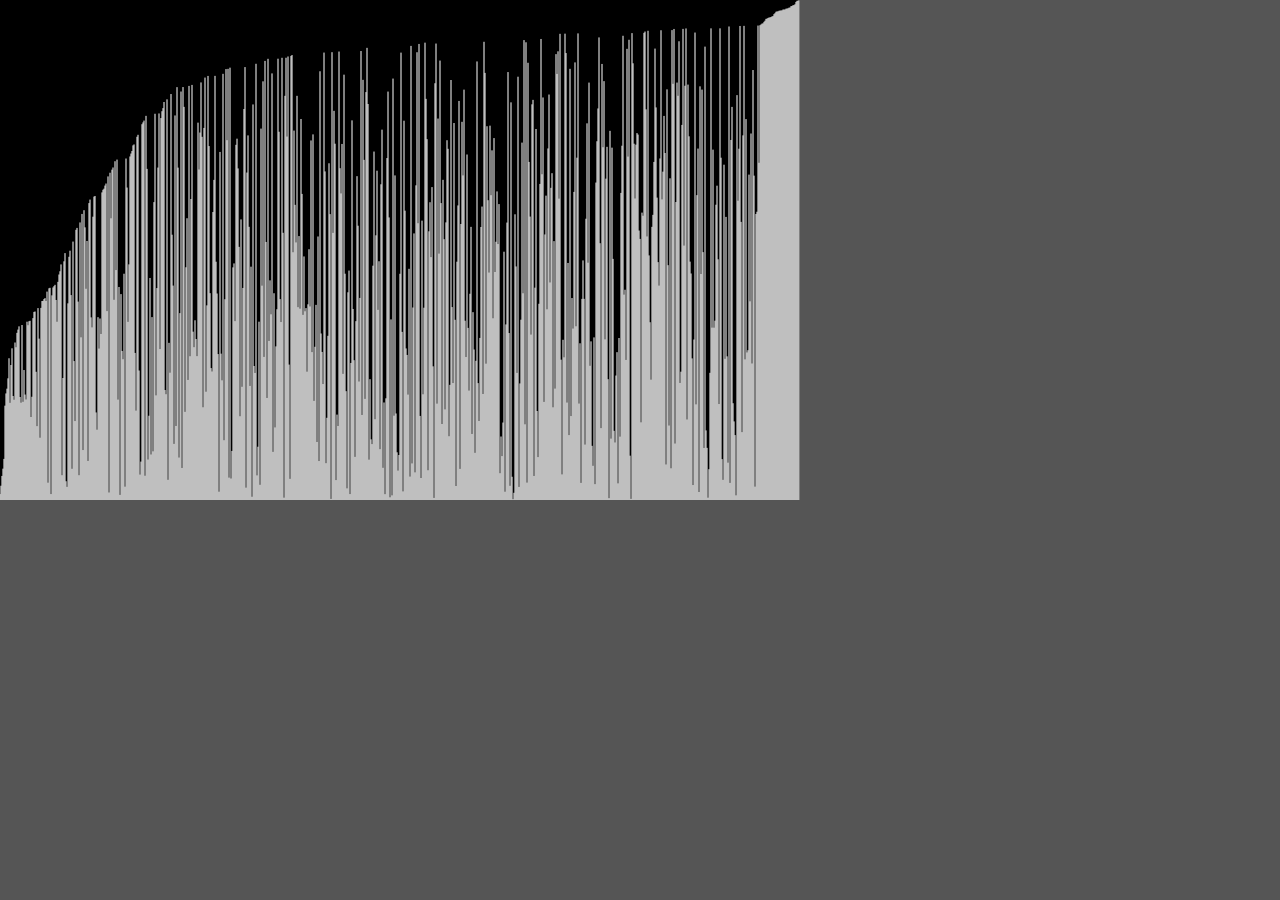
<file: BubbleSortVisualization/index.html>
<!DOCTYPE html>
<html lang="en">
	<head>
		<meta charset="UTF-8" />
		<meta http-equiv="X-UA-Compatible" content="IE=edge" />
		<meta name="viewport" content="width=device-width, initial-scale=1.0" />
		<title>Document</title>
		<script src="../lib/p5.min.js"></script>
		<script src="main.js"></script>
	</head>
	<body>
		<style>
			body{
				background-color: #555;
			}
			.p5Canvas {
				position: absolute;
				top: 0;
				left: 0;
			}
		</style>
	</body>
</html>
</file>
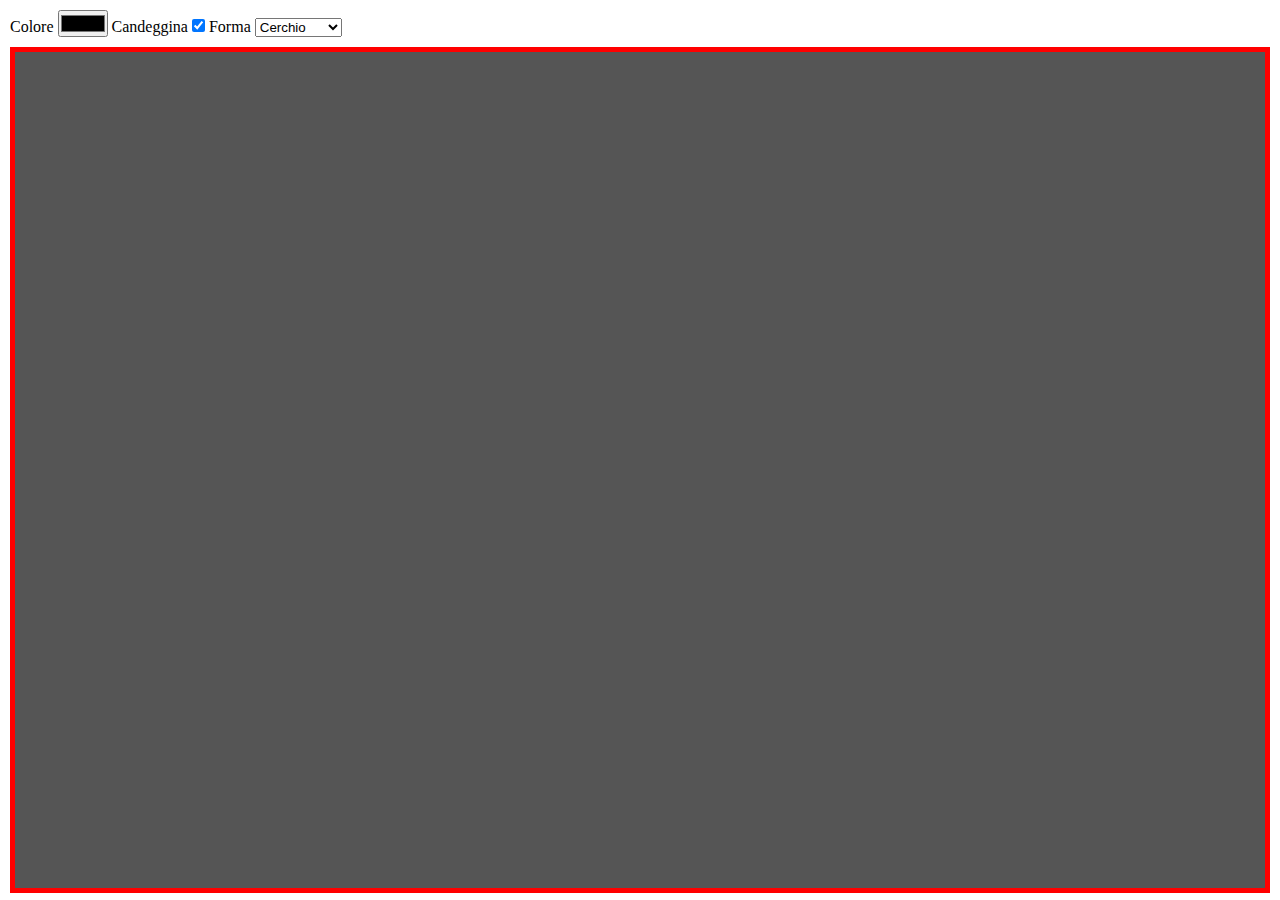
<file: GrassPencil/index.html>
<!DOCTYPE html>
<html lang="en">
	<head>
		<meta charset="UTF-8" />
		<meta http-equiv="X-UA-Compatible" content="IE=edge" />
		<meta name="viewport" content="width=device-width, initial-scale=1.0" />
		<title>Document</title>

		<link rel="stylesheet" href="style.css">

		<script src="script.js" defer></script>
	</head>
	<body>
		<div class="page">
			<div class="filters">
				<label for="color">
					Colore
					<input type="color" name="color" id="color" onchange="changeColor(this)">
				</label>

				<label for="candeggina">
					Candeggina
					<input type="checkbox" name="candeggina" id="candeggina" onchange="toggleCandeggina(this)" checked>
				</label>

				<label for="formaldeide">
					Forma
					<select name="formaldeide" id="formaldeide" onchange="changeShape(this)">
						<option value="0">Triangolo</option>
						<option value="1">Quadrato</option>
						<option value="2">Pentagono</option>
						<option value="3" selected>Cerchio</option>
					</select>
				</label>

			</div>
			<canvas id="canvas"></canvas>
		</div>
	</body>
</html>
</file>
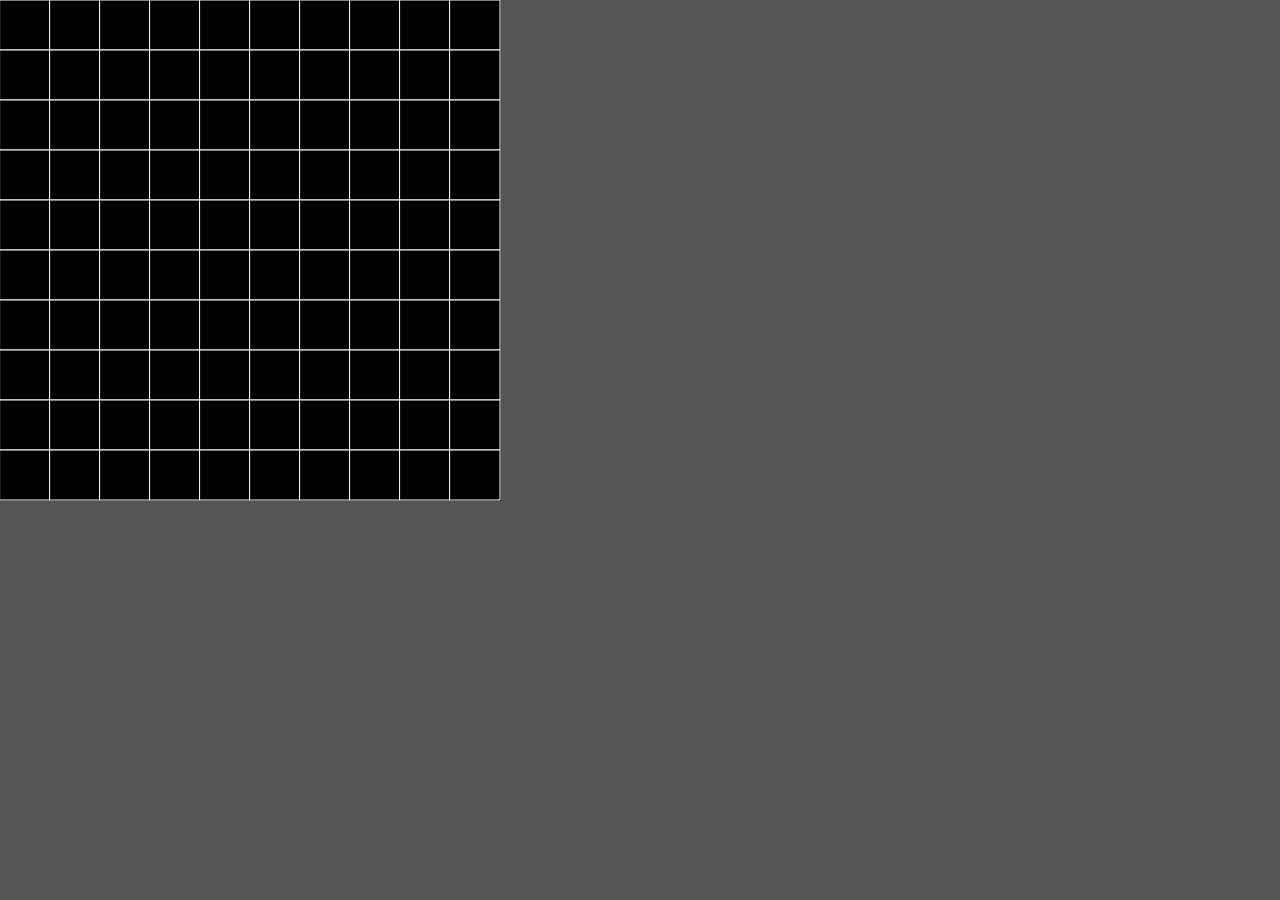
<file: PratoCop/index.html>
<!DOCTYPE html>
<html lang="en">
	<head>
		<meta charset="UTF-8" />
		<meta http-equiv="X-UA-Compatible" content="IE=edge" />
		<meta name="viewport" content="width=device-width, initial-scale=1.0" />
		<title>Document</title>
		<script src="../lib/p5.min.js"></script>
		<script src="cell.js"></script>
		<script src="main.js"></script>
	</head>
	<body>
		<style>
			body{
				background-color: #555;
			}
			.p5Canvas {
				position: absolute;
				top: 0;
				left: 0;
			}
		</style>
	</body>
</html>
</file>
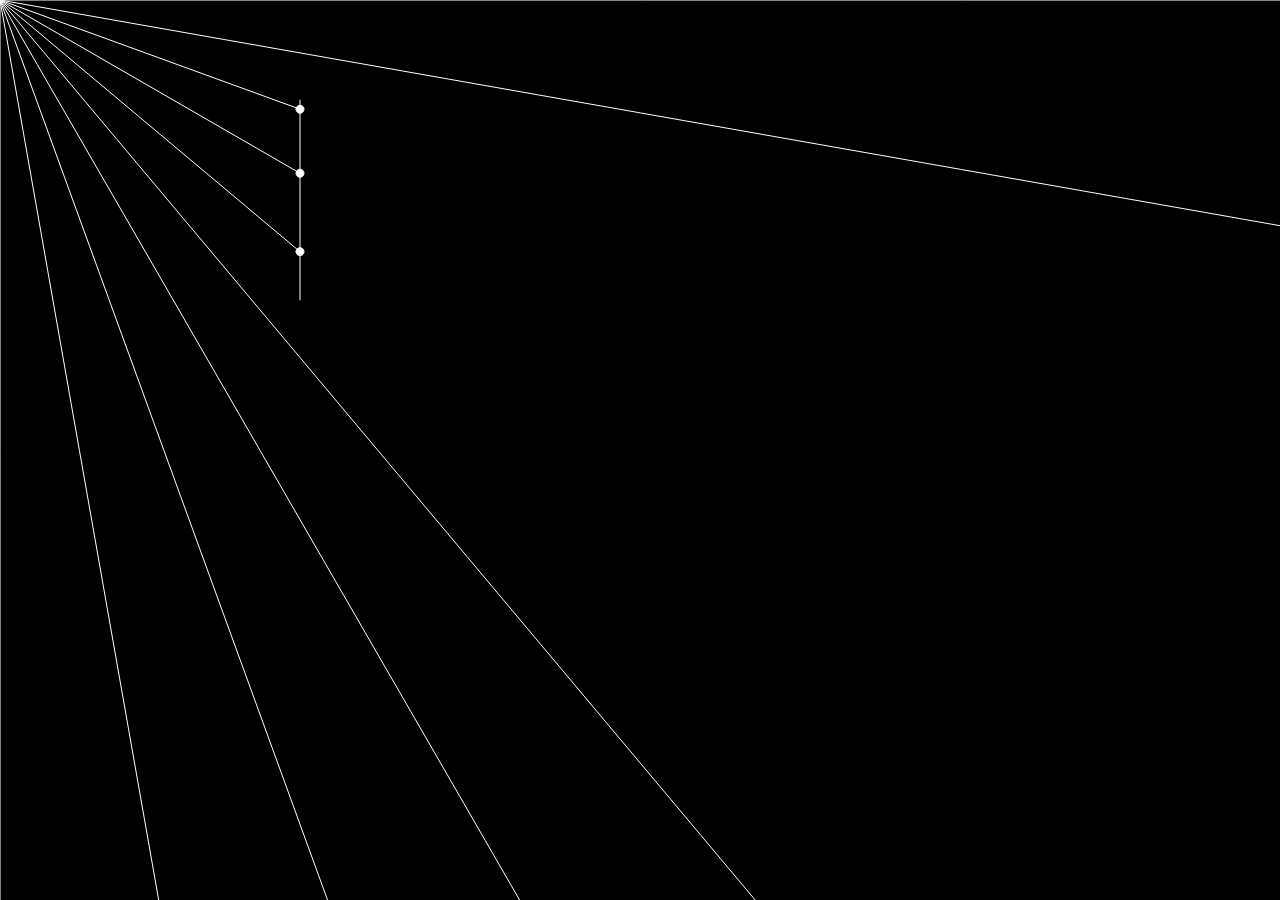
<file: Shadow/index.html>
<!DOCTYPE html>
<html lang="en">
	<head>
		<meta charset="UTF-8" />
		<meta http-equiv="X-UA-Compatible" content="IE=edge" />
		<meta name="viewport" content="width=device-width, initial-scale=1.0" />
		<title>Document</title>
		<script src="../lib/p5.min.js"></script>
		<script src="main.js"></script>
		<script src="boundary.js"></script>
		<script src="dot.js"></script>
		<script src="ray.js"></script>
	</head>
	<body>
		<style>
			body{
				background-color: #555;
			}
			.p5Canvas {
				position: absolute;
				top: 0;
				left: 0;
			}
		</style>
	</body>
</html>
</file>
<file: GrassPencil/style.css>
* {
	margin: 0;
	padding: 0;
	box-sizing: border-box;
}

body{
	overflow: hidden;
}

.page{
	width: 100vw;
	height: 100vh;
	display: flex;
	flex-direction: column;
}

.filters {
	margin: 10px 10px 0 10px;
}

#canvas {
	background-color: #555;
    flex: 1 1 100%;
    margin: 10px;
    border: 5px solid red;
}
</file>
